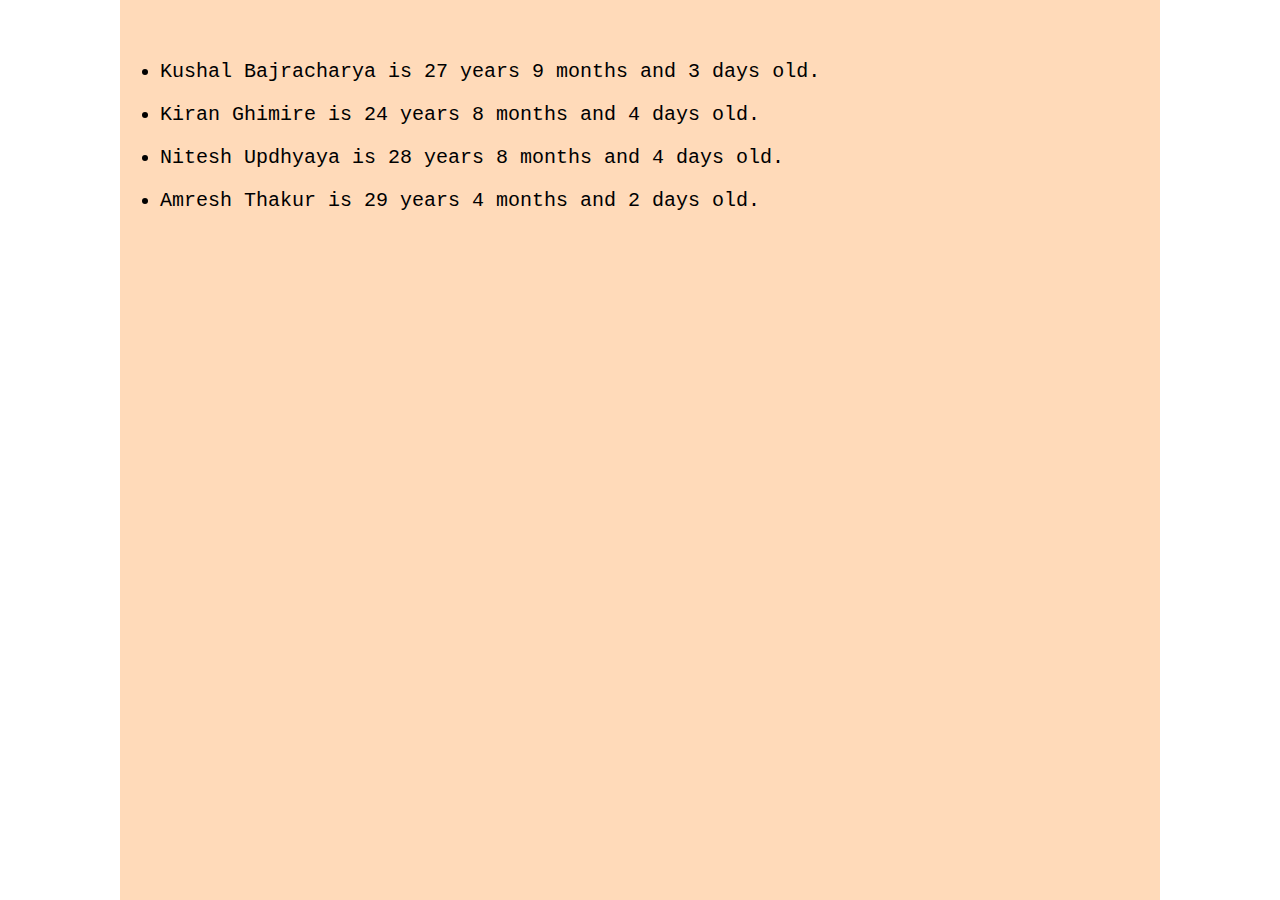
<file: index.html>
<!DOCTYPE html>
<html lang="en">
  <head>
    <meta charset="UTF-8" />
    <meta http-equiv="X-UA-Compatible" content="IE=edge" />
    <meta name="viewport" content="width=device-width, initial-scale=1.0" />
    <link rel="stylesheet" href="./styles.css" />
    <title>Age Groups</title>
  </head>
  <body>
    <ul class="main"></ul>
    <script src="./data.js" type="text/javascript"></script>
    <script src="./index.js" type="text/javascript"></script>
  </body>
</html>
</file>
<file: styles.css>
*,
*::before,
*::after {
  padding: 0;
  margin: 0;
  box-sizing: border-box;
}

body {
  font-family: "Courier New", Courier, monospace;
}

.main {
  padding: 40px;
  width: 1040px;
  margin: 0 auto;
  background-color: peachpuff;
  min-height: 100vh;
}

li {
  font-size: 20px;
  margin-top: 20px;
}
</file>
